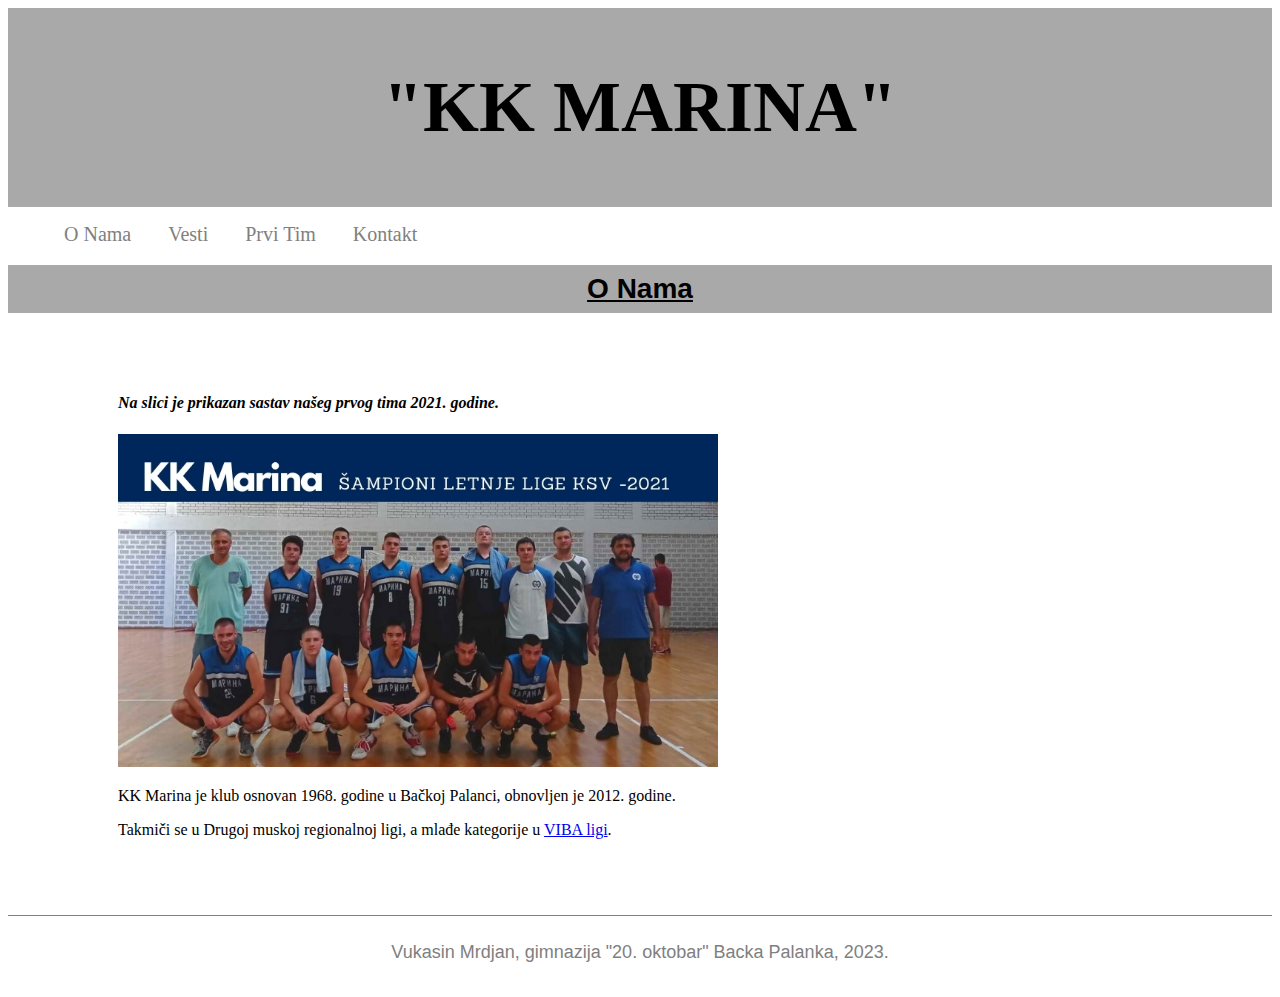
<file: index.html>
<!DOCTYPE html>
<html lang="en">
<head>
    <meta charset="UTF-8">
    <meta http-equiv="X-UA-Compatible" content="IE=edge">
    <meta name="viewport" content="width=device-width, initial-scale=1.0">
    <link rel="stylesheet" href="styles.css">
    <title>O Nama</title>
</head>
<body>
    <header>
        <h1><b>"KK MARINA"</b></h1>
    </header>
    <nav>
        <ul>
            <li>
                <a href="#">O Nama</a>
            </li>
            <li>
                <a href="vesti.html">Vesti</a>
            </li>
            <li>
                <a href="prviTim.html">Prvi Tim</a>
            </li>
            <li>
                <a href="kontakt.html">Kontakt</a>
            </li>
        </ul>
    </nav>
    <h1 class="naslov"><u>O Nama</u></h1>
    <article>
        <h4><i>Na slici je prikazan sastav našeg prvog tima 2021. godine.</i></h4>
        <img src="prviTim.jpg" width="600px"/>
        <p>KK Marina je klub osnovan 1968.  godine u Bačkoj Palanci, obnovljen je 2012. godine.</p>
        <p>Takmiči se u Drugoj muskoj regionalnoj ligi, a mlađe kategorije u <a href="https://vibaliga.com/">VIBA ligi</a>.</p>
    </article>
    
    <footer>
        <p>Vukasin Mrdjan, gimnazija "20. oktobar" Backa Palanka, 2023.</p>
    </footer>
</body>
</html>
</file>
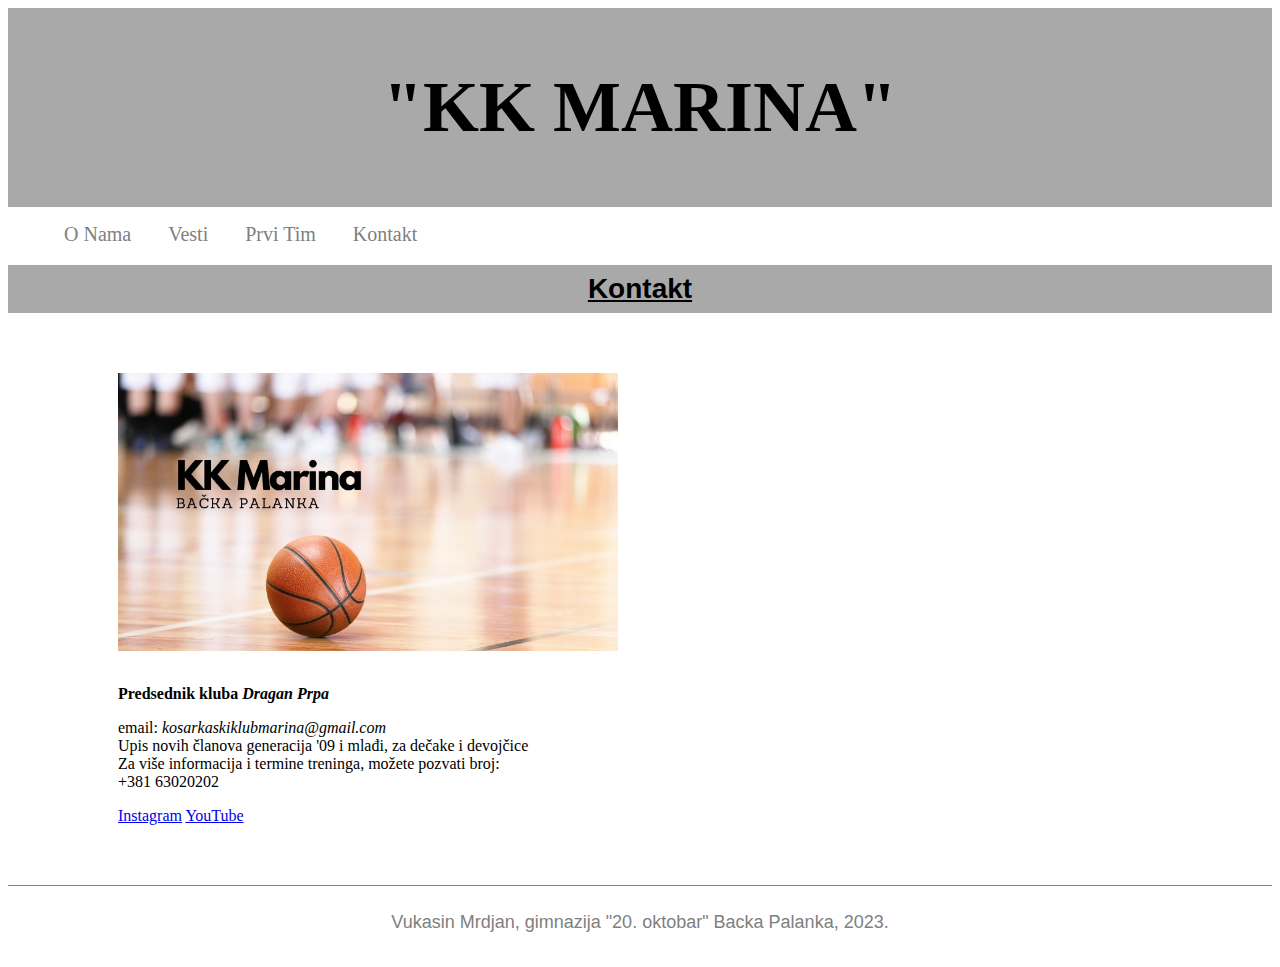
<file: kontakt.html>
<!DOCTYPE html>
<html lang="en">
<head>
    <meta charset="UTF-8">
    <meta http-equiv="X-UA-Compatible" content="IE=edge">
    <meta name="viewport" content="width=device-width, initial-scale=1.0">
    <link rel="stylesheet" href="styles.css">
    <title>Kontakt</title>
</head>
<body>
    <header>
        <h1><b>"KK MARINA"</b></h1>
    </header>
    <nav>
        <ul>
            <li>
                <a href="index.html">O Nama</a>
            </li>
            <li>
                <a href="vesti.html">Vesti</a>
            </li>
            <li>
                <a href="prviTim.html">Prvi Tim</a>
            </li>
            <li>
                <a href="#">Kontakt</a>
            </li>
        </ul>
    </nav>
    <h1 class="naslov"><u>Kontakt</u></h1>
    <article>
        <img src="kontakt.jpg" width="500px"/>
        <div class="kontakt">
            <p><b>Predsednik kluba <i>Dragan Prpa</i></b></p>
            <p>
                email: <i>kosarkaskiklubmarina@gmail.com</i><br/>
                Upis novih članova generacija '09 i mlađi, za dečake i devojčice<br/>
                Za više informacija i termine treninga, možete pozvati broj:<br/>
                +381 63020202<br/>
            </p>
            <a href="https://www.instagram.com/kkmarina_bp/">Instagram</a>
            <a href="https://youtube.com/@kkmarina1968">YouTube</a>
        </div>
    </article>
    
    <footer>
        <p>Vukasin Mrdjan, gimnazija "20. oktobar" Backa Palanka, 2023.</p>
    </footer>
</body>
</html>
</file>
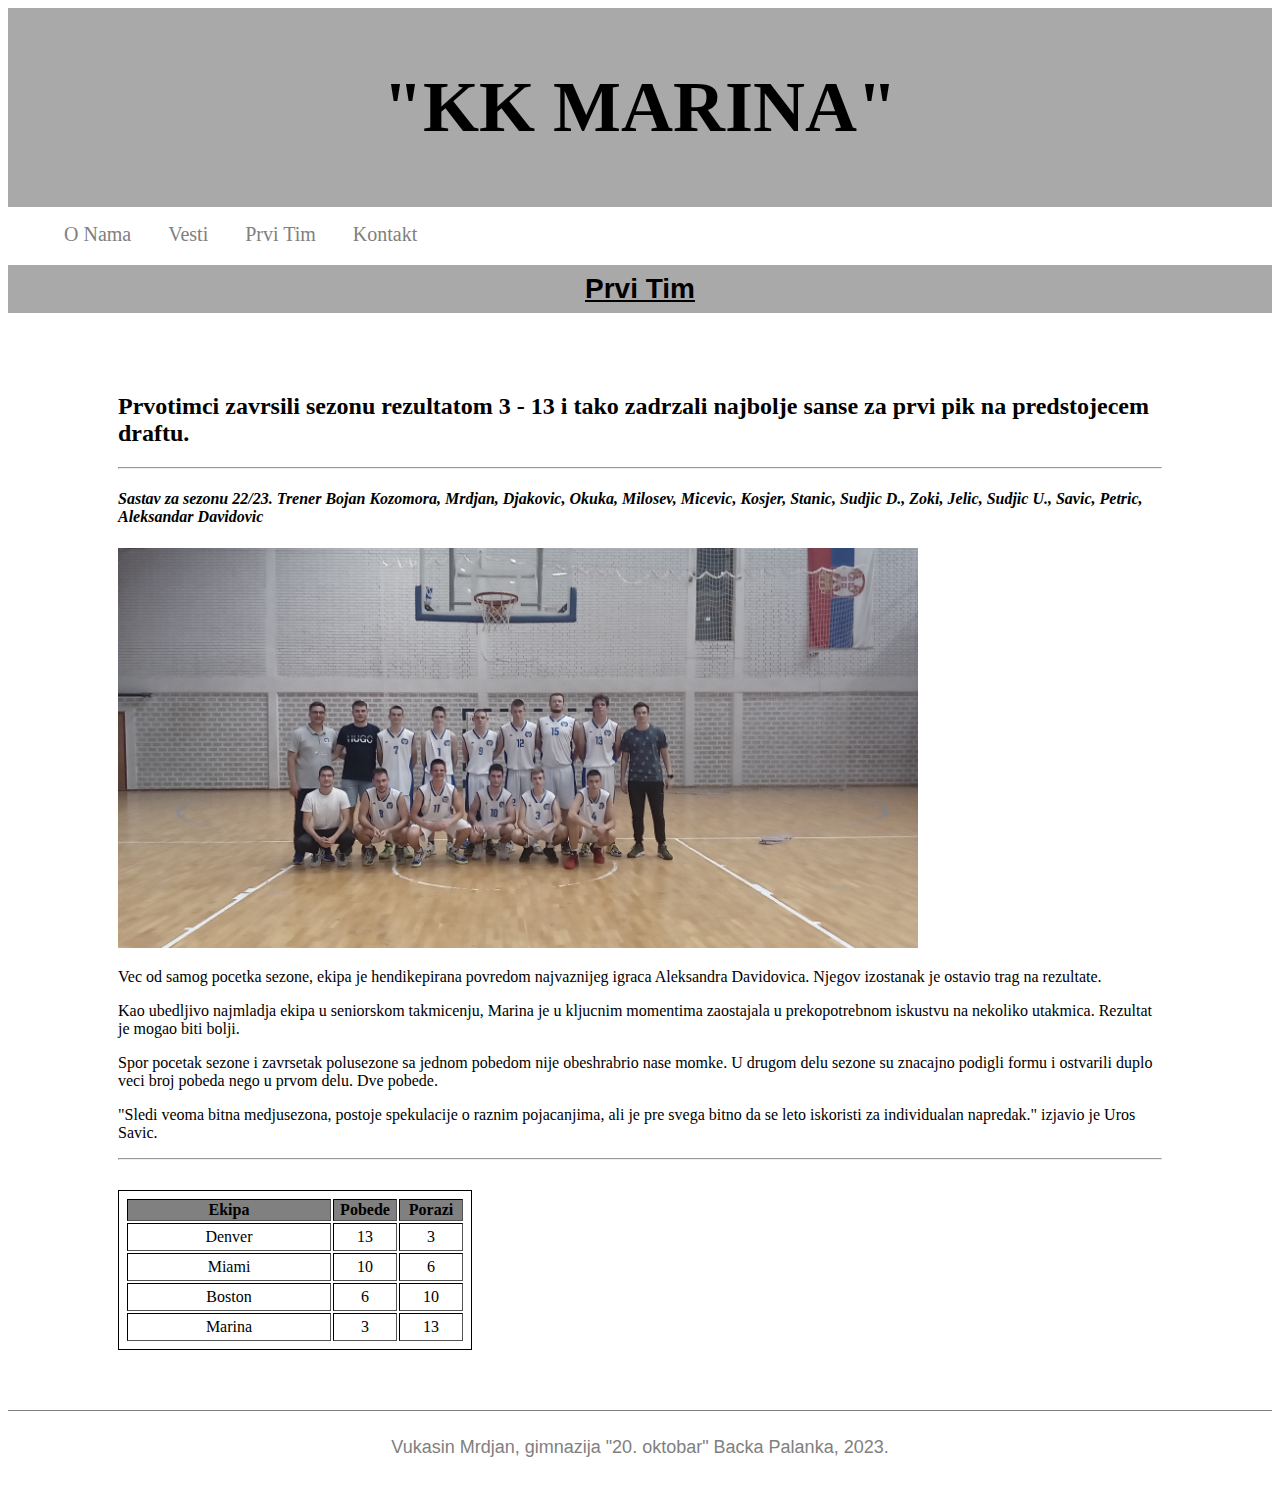
<file: prviTim.html>
<!DOCTYPE html>
<html lang="en">
<head>
    <meta charset="UTF-8">
    <meta http-equiv="X-UA-Compatible" content="IE=edge">
    <meta name="viewport" content="width=device-width, initial-scale=1.0">
    <link rel="stylesheet" href="styles.css">
    <title>Prvi Tim</title>
</head>
<body>
    <header>
        <h1><b>"KK MARINA"</b></h1>
    </header>
    <nav>
        <ul>
            <li>
                <a href="index.html">O Nama</a>
            </li>
            <li>
                <a href="vesti.html">Vesti</a>
            </li>
            <li>
                <a href="#">Prvi Tim</a>
            </li>
            <li>
                <a href="kontakt.html">Kontakt</a>
            </li>
        </ul>
    </nav>
    <h1 class="naslov"><u>Prvi Tim</u></h1>
    <article>
        <h2>Prvotimci zavrsili sezonu rezultatom 3 - 13 i tako zadrzali najbolje sanse za prvi pik na predstojecem draftu.</h2>
        <hr/>
        <h4><i>Sastav za sezonu 22/23. Trener Bojan Kozomora, Mrdjan, Djakovic, Okuka, Milosev, Micevic, Kosjer, Stanic, Sudjic D., Zoki, Jelic, Sudjic U., Savic, Petric, Aleksandar Davidovic</i></h4>
        <img src="prviTim1.jpg" width="800px"/>
        <p>Vec od samog pocetka sezone, ekipa je hendikepirana povredom najvaznijeg igraca Aleksandra Davidovica. Njegov izostanak je ostavio trag na rezultate.</p>
        <p>Kao ubedljivo najmladja ekipa u seniorskom takmicenju, Marina je u kljucnim momentima zaostajala u prekopotrebnom iskustvu na nekoliko utakmica. Rezultat je mogao biti bolji.</p>
        <p>Spor pocetak sezone i zavrsetak polusezone sa jednom pobedom nije obeshrabrio nase momke. U drugom delu sezone su znacajno podigli formu i ostvarili duplo veci broj pobeda nego u prvom delu. Dve pobede.</p>
        <p>"Sledi veoma bitna medjusezona, postoje spekulacije o raznim pojacanjima, ali je pre svega bitno da se leto iskoristi za individualan napredak." izjavio je Uros Savic.</p>
        
        <hr/>

        <table border="1">
            <tr>
                <th style="width: 200px;">Ekipa</th>
                <th style="width: 60px;">Pobede</th>
                <th style="width: 60px;">Porazi</th>
            </tr>
            <tr>
                <td>Denver</td>
                <td>13</td>
                <td>3</td>
            </tr>
            <tr>
                <td>Miami</td>
                <td>10</td>
                <td>6</td>
            </tr>
            <tr>
                <td>Boston</td>
                <td>6</td>
                <td>10</td>
            </tr>
            <tr>
                <td>Marina</td>
                <td>3</td>
                <td>13</td>
            </tr>
        </table>
    
    </article>

    <footer>
        <p>Vukasin Mrdjan, gimnazija "20. oktobar" Backa Palanka, 2023.</p>
    </footer>
</body>
</html>
</file>
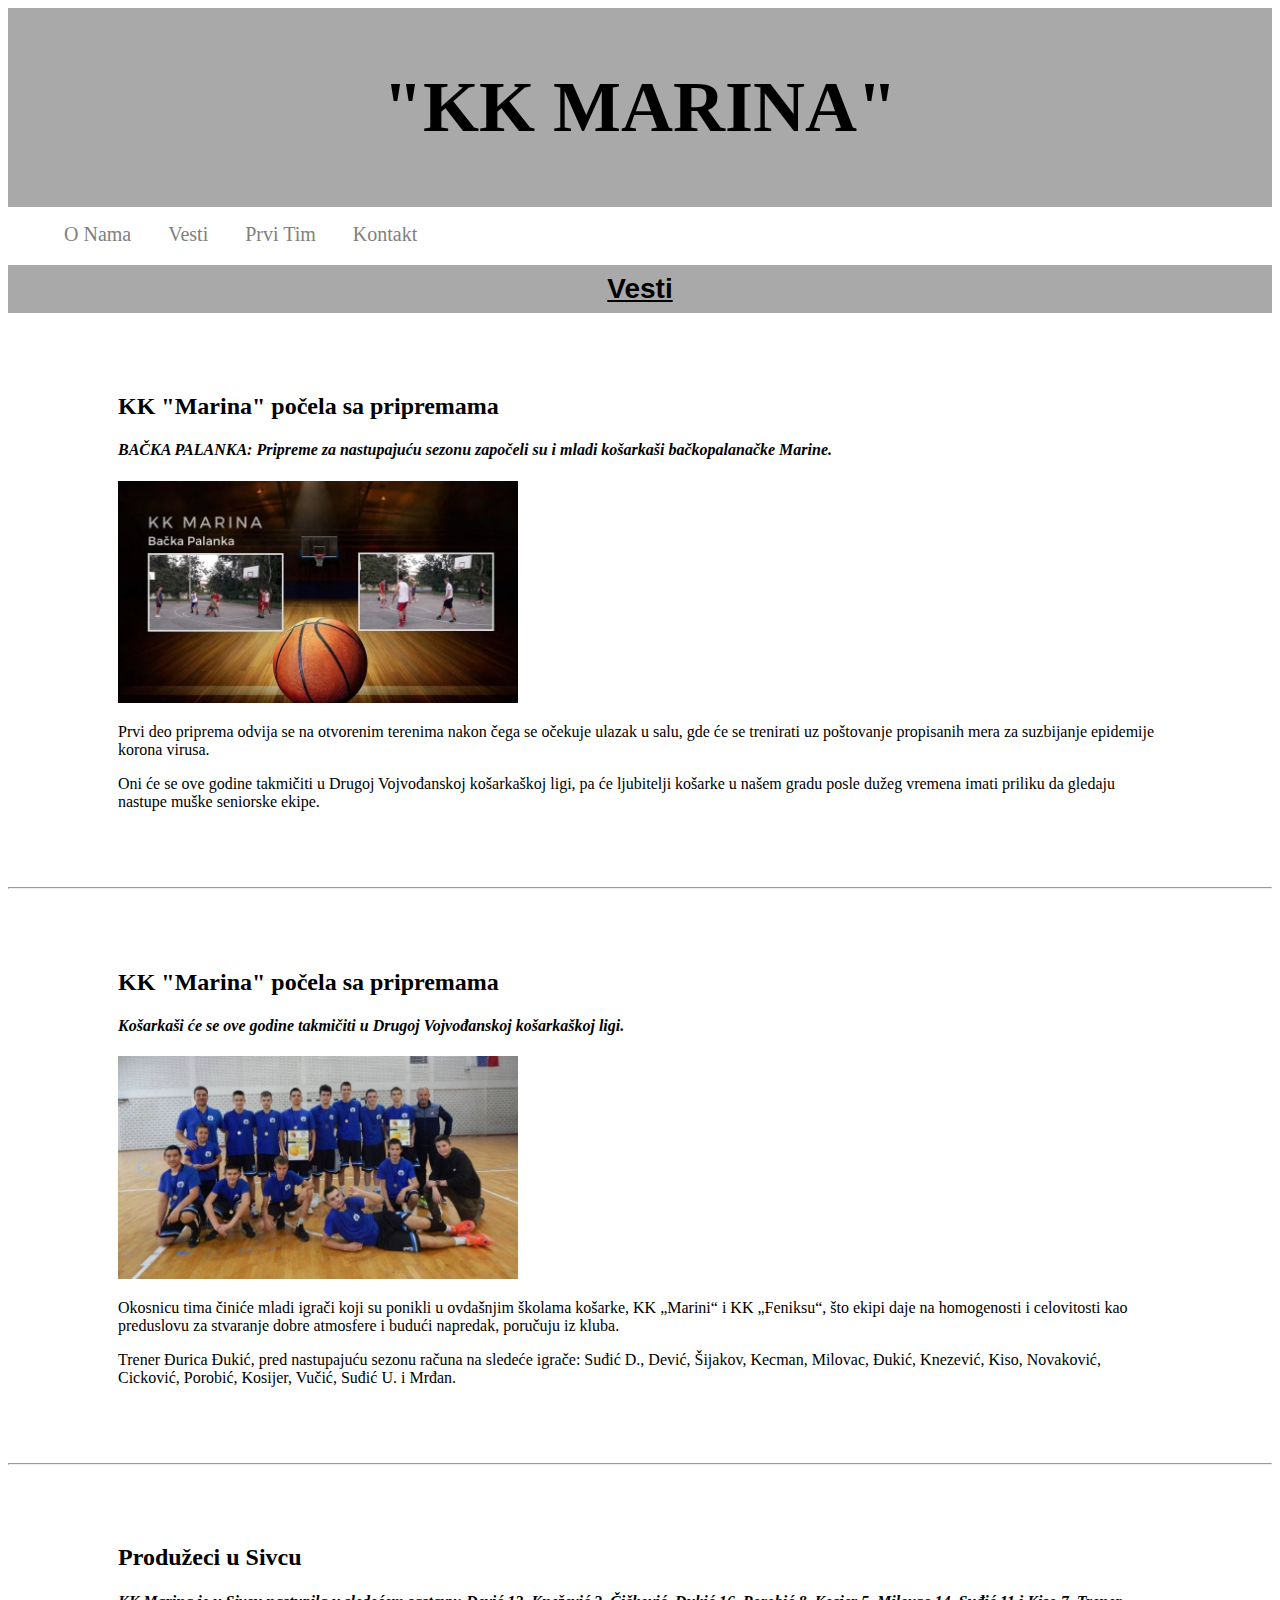
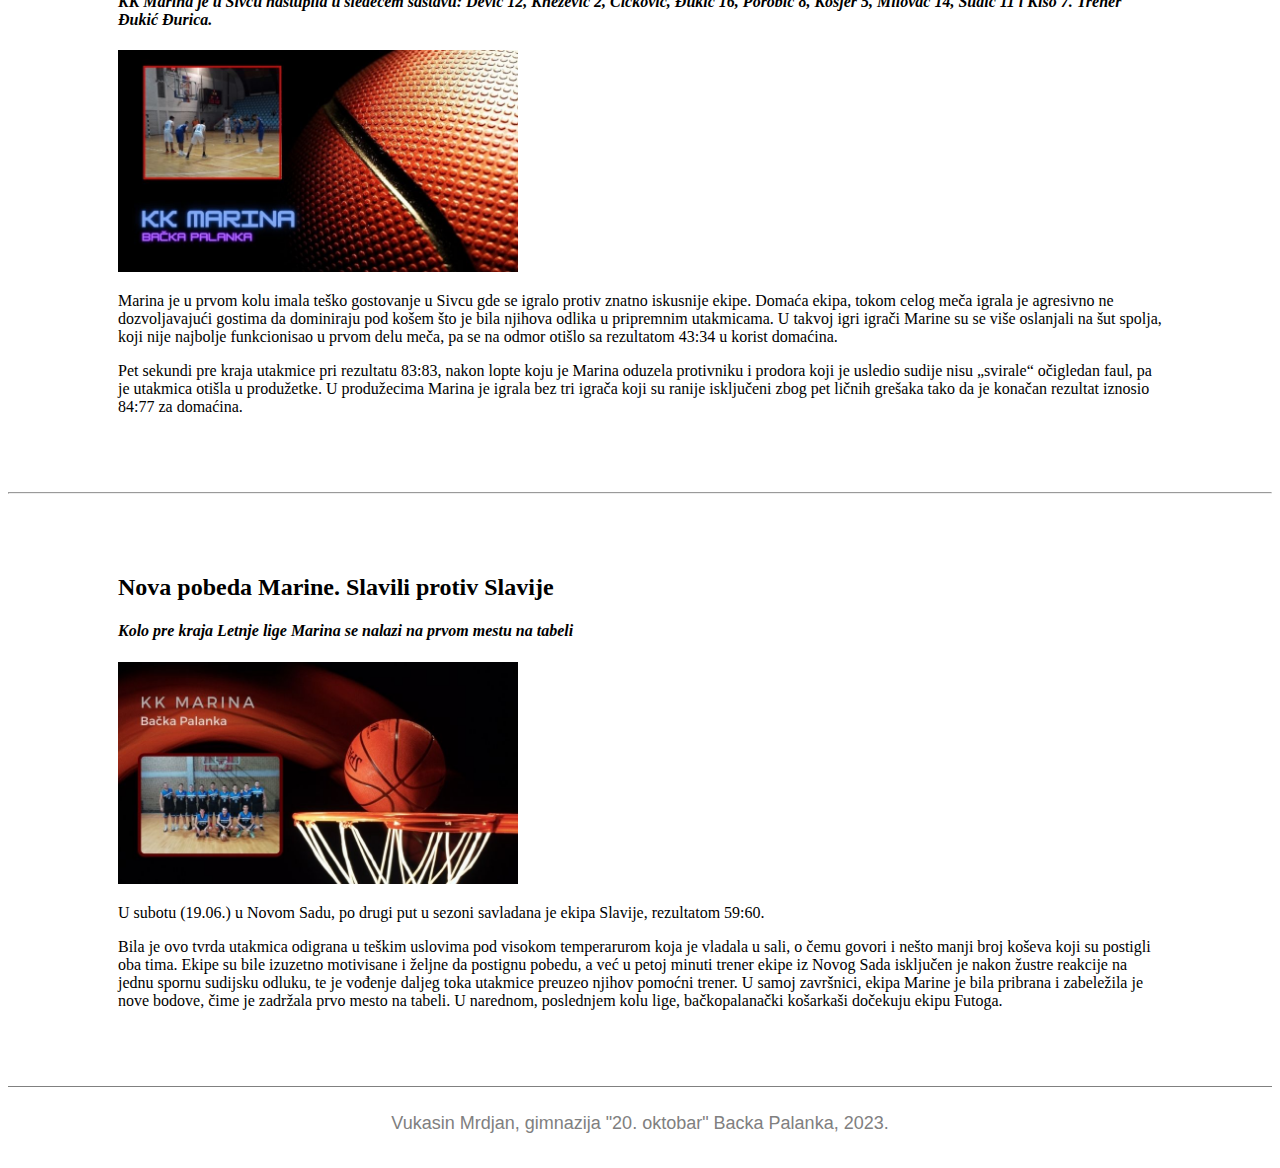
<file: vesti.html>
<!DOCTYPE html>
<html lang="en">
<head>
    <meta charset="UTF-8">
    <meta http-equiv="X-UA-Compatible" content="IE=edge">
    <meta name="viewport" content="width=device-width, initial-scale=1.0">
    <link rel="stylesheet" href="styles.css">
    <title>Vesti</title>
</head>
<body>
    <header>
        <h1><b>"KK MARINA"</b></h1>
    </header>
    <nav>
        <ul>
            <li>
                <a href="index.html">O Nama</a>
            </li>
            <li>
                <a href="#">Vesti</a>
            </li>
            <li>
                <a href="prviTim.html">Prvi Tim</a>
            </li>
            <li>
                <a href="kontakt.html">Kontakt</a>
            </li>
        </ul>
    </nav>
    <h1 class="naslov"><u>Vesti</u></h1>
    <article>
        <h2>KK "Marina" počela sa pripremama</h2>
        <h4><i>BAČKA PALANKA: Pripreme za nastupajuću sezonu započeli su i mladi košarkaši bačkopalanačke Marine.</i></h4>
        <img src="pripreme.jpg" width="400px"/>
        <p>Prvi deo priprema odvija se na otvorenim terenima nakon čega se očekuje ulazak u salu, gde će se trenirati uz poštovanje propisanih mera za suzbijanje epidemije korona virusa.</p>
        <p>Oni će se ove godine takmičiti u Drugoj Vojvođanskoj košarkaškoj ligi, pa će ljubitelji košarke u našem gradu posle dužeg vremena imati priliku da gledaju nastupe muške seniorske ekipe.</p>
    </article>
    <hr/>
    <article>
        <h2>KK "Marina" počela sa pripremama</h2>
        <h4><i>Košarkaši će se ove godine takmičiti u Drugoj Vojvođanskoj košarkaškoj ligi.</i></h4>
        <img src="slika.jpg" width="400px"/>
        <p>Okosnicu tima činiće mladi igrači koji su ponikli u ovdašnjim školama košarke, KK „Marini“ i KK „Feniksu“, što ekipi daje na homogenosti i celovitosti kao preduslovu za stvaranje dobre atmosfere i budući napredak, poručuju iz kluba.</p>
        <p>Trener Đurica Đukić, pred nastupajuću sezonu računa na sledeće igrače: Suđić D., Dević, Šijakov, Kecman, Milovac, Đukić, Knezević, Kiso, Novaković, Cicković, Porobić, Kosijer, Vučić, Suđić U. i Mrđan.</p>
    </article>
    <hr/>
    <article>
        <h2>Produžeci u Sivcu</h2>
        <h4><i>KK Marina je u Sivcu nastupila u sledećem sastavu: Dević 12, Knežević 2, Čičković, Đukić 16, Porobić 8, Kosjer 5, Milovac 14, Suđić 11 i Kiso 7. Trener Đukić Đurica.</i></h4>
        <img src="sivac.jpg" width="400px"/>
        <p>Marina je u prvom kolu imala teško gostovanje u Sivcu gde se igralo protiv znatno iskusnije ekipe. Domaća ekipa, tokom celog meča igrala je agresivno ne dozvoljavajući gostima da dominiraju pod košem što je bila njihova odlika u pripremnim utakmicama. U takvoj igri igrači Marine su se više oslanjali na šut spolja, koji nije najbolje funkcionisao u prvom delu meča, pa se na odmor otišlo sa rezultatom 43:34 u korist domaćina.</p>
        <p>Pet sekundi pre kraja utakmice pri rezultatu 83:83, nakon lopte koju je Marina oduzela protivniku i prodora koji je usledio sudije nisu „svirale“ očigledan faul, pa je utakmica otišla u produžetke.
            U produžecima Marina je igrala bez tri igrača koji su ranije isključeni zbog pet ličnih grešaka tako da je konačan rezultat iznosio 84:77 za domaćina.</p>
    </article>
    <hr/>
    <article>
        <h2>Nova pobeda Marine. Slavili protiv Slavije</h2>
        <h4><i>Kolo pre kraja Letnje lige Marina se nalazi na prvom mestu na tabeli</i></h4>
        <img src="slavija.jpg" width="400px"/>
        <p>U subotu (19.06.) u Novom Sadu, po drugi put u sezoni savladana je ekipa Slavije, rezultatom 59:60.</p>
        <p>Bila je ovo tvrda utakmica odigrana u teškim uslovima pod visokom temperarurom koja je vladala u sali, o čemu govori i nešto manji broj koševa koji su postigli oba tima. Ekipe su bile izuzetno motivisane i željne da postignu pobedu, a već u petoj minuti trener ekipe iz Novog Sada isključen je nakon žustre reakcije na jednu spornu sudijsku odluku, te je vođenje daljeg toka utakmice preuzeo njihov pomoćni trener. U samoj završnici, ekipa Marine je bila pribrana i zabeležila je nove bodove, čime je zadržala prvo mesto na tabeli. U narednom, poslednjem kolu lige, bačkopalanački košarkaši dočekuju ekipu Futoga.</p>
    </article>
    
    <footer>
        <p>Vukasin Mrdjan, gimnazija "20. oktobar" Backa Palanka, 2023.</p>
    </footer>
</body>
</html>
</file>
<file: styles.css>
header{
    font-family: Georgia, 'Times New Roman', Times, serif;
    text-align: center;
    font-size: 36px;
    background-color: darkgray;
    padding: 10px;
}

nav li{
    display: inline;
    font-size: 20px;
    padding: 8px 16px;
}

nav li a{
    text-decoration: none;
    color: gray;
}

nav li a:hover{
    text-decoration: underline;
    color: darkslategray;
}

article{
    margin: 40px 80px;
    padding: 20px 30px;
}

footer{
    padding: 8px 0;
    text-align: center;
    border-top: 1px solid gray;
    font-family: 'Trebuchet MS', 'Lucida Sans Unicode', 'Lucida Grande', 'Lucida Sans', Arial, sans-serif;
    font-size: 18px;
    color: grey;
}

.naslov{
    font-family: 'Trebuchet MS', 'Lucida Sans Unicode', 'Lucida Grande', 'Lucida Sans', Arial, sans-serif;
    text-align: center;
    font-size: 28px;
    background-color: darkgray;
    padding: 8px 0;
}

.kontakt{
    margin-top: 30px;
}

table{
    margin-top: 30px;
    padding: 6px;
    border: 1px solid black;
}

th{
    background-color: grey;
}

td{
    padding: 4px;
    text-align: center;
}
</file>
